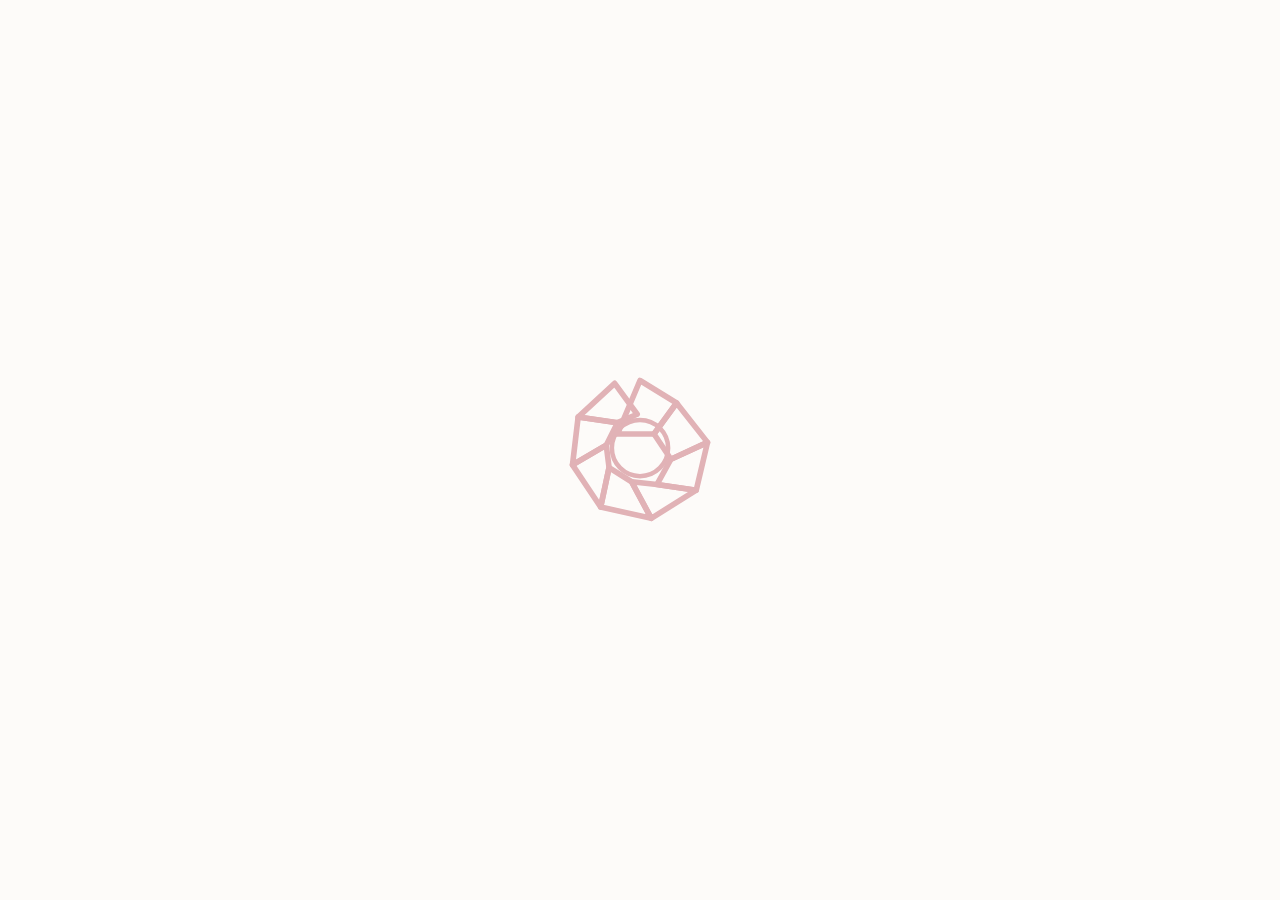
<file: APERTOR.html>
<!DOCTYPE html>
<html lang="he" dir="rtl">
<head>
  <meta charset="UTF-8" />
  <meta name="viewport" content="width=device-width, initial-scale=1.0" />
  <title>APERTOR SVG</title>
  <style>
    body {
      margin: 0;
      min-height: 100vh;
      display: grid;
      place-items: center;
      background: #FDFBF9;
      color: #3D2A21;
      font-family: sans-serif;
    }
    .logo-wrap {
      width: 220px;
      text-align: center;
    }
    .aperture-logo {
      width: 180px;
      height: 180px;
      color: #E1B2B6;
    }
    .aperture-logo path,
    .aperture-logo circle {
      fill: none;
      stroke: currentColor;
      stroke-linecap: round;
      stroke-linejoin: round;
    }
    .aperture-logo path { stroke-width: 2; }
    .aperture-logo circle { stroke-width: 1.6; }
  </style>
</head>
<body>
  <div class="logo-wrap">
    <svg class="aperture-logo" viewBox="0 0 64 64" aria-label="Aperture logo">
      <path d="M32 8 L45 16 L37 27 L24 27 Z"></path>
      <path d="M45 16 L56 30 L43 36 L37 27 Z"></path>
      <path d="M56 30 L52 47 L38 45 L43 36 Z"></path>
      <path d="M52 47 L36 57 L29 44 L38 45 Z"></path>
      <path d="M36 57 L18 53 L21 39 L29 44 Z"></path>
      <path d="M18 53 L8 38 L20 31 L21 39 Z"></path>
      <path d="M8 38 L10 21 L24 23 L20 31 Z"></path>
      <path d="M10 21 L23 9 L31 20 L24 23 Z"></path>
      <circle cx="32" cy="32" r="10"></circle>
    </svg>
  </div>
</body>
</html>
</file>
